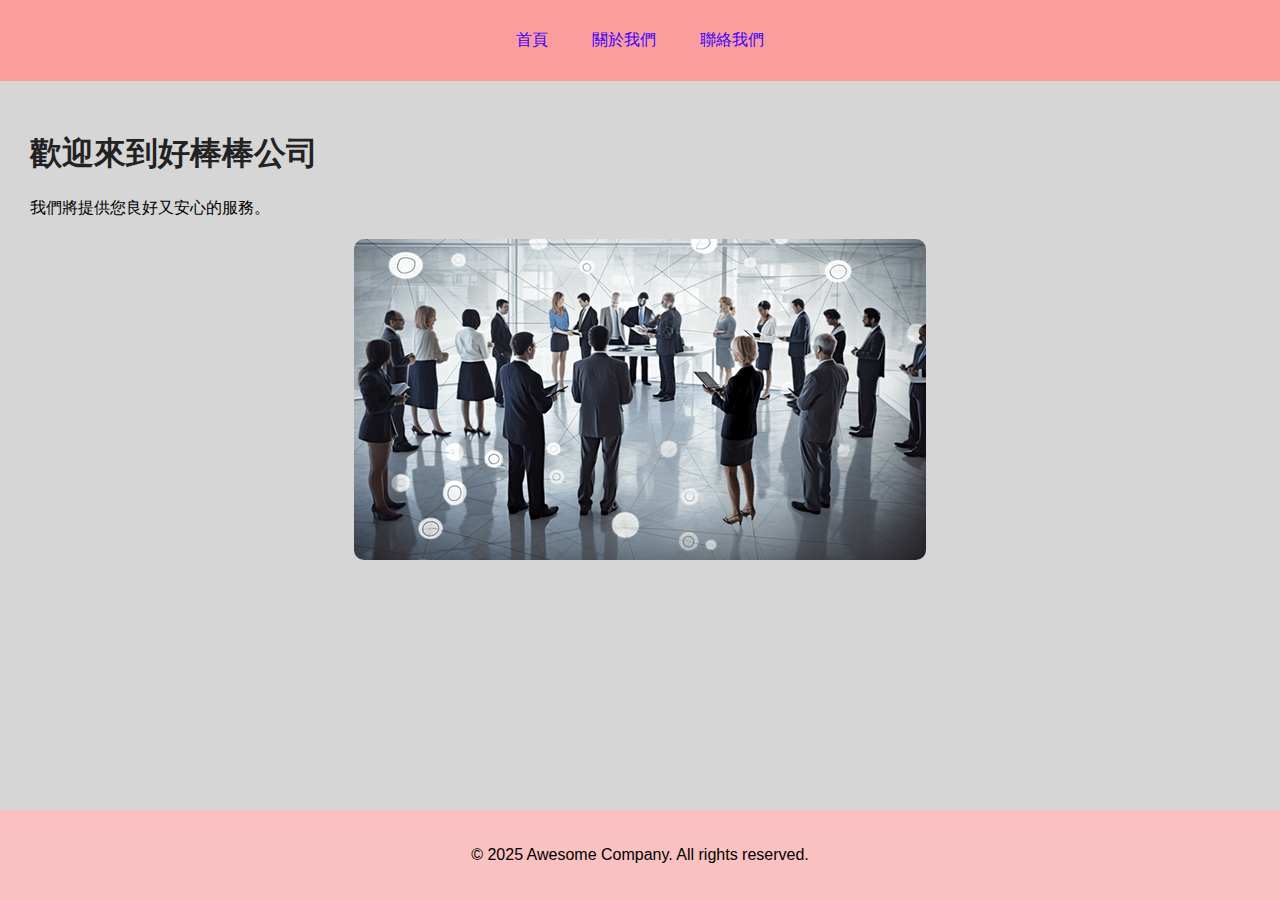
<file: 414631266/index.html>
<!DOCTYPE html> 
<html lang="zh-Hant"> 

<head>
    <meta charset="UTF-8"> 
    <title>好棒棒公司 - 首頁</title> 
    <link rel="stylesheet" href="style.css"> 
</head>

<body> 
    <header>
        <nav> 
            <a href="index.html">首頁</a> 
            <a href="about.html">關於我們</a> 
            <a href="contact.html">聯絡我們</a> 
        </nav>
    </header>

    <main>
        <h1>歡迎來到好棒棒公司</h1>
        <p>我們將提供您良好又安心的服務。</p> 
        
        <img src="images/index.jpg" alt="公司形象圖">
    </main>

    <footer>
        <p>© 2025 Awesome Company. All rights reserved.</p> 
    </footer>

</body>
</html>
</file>
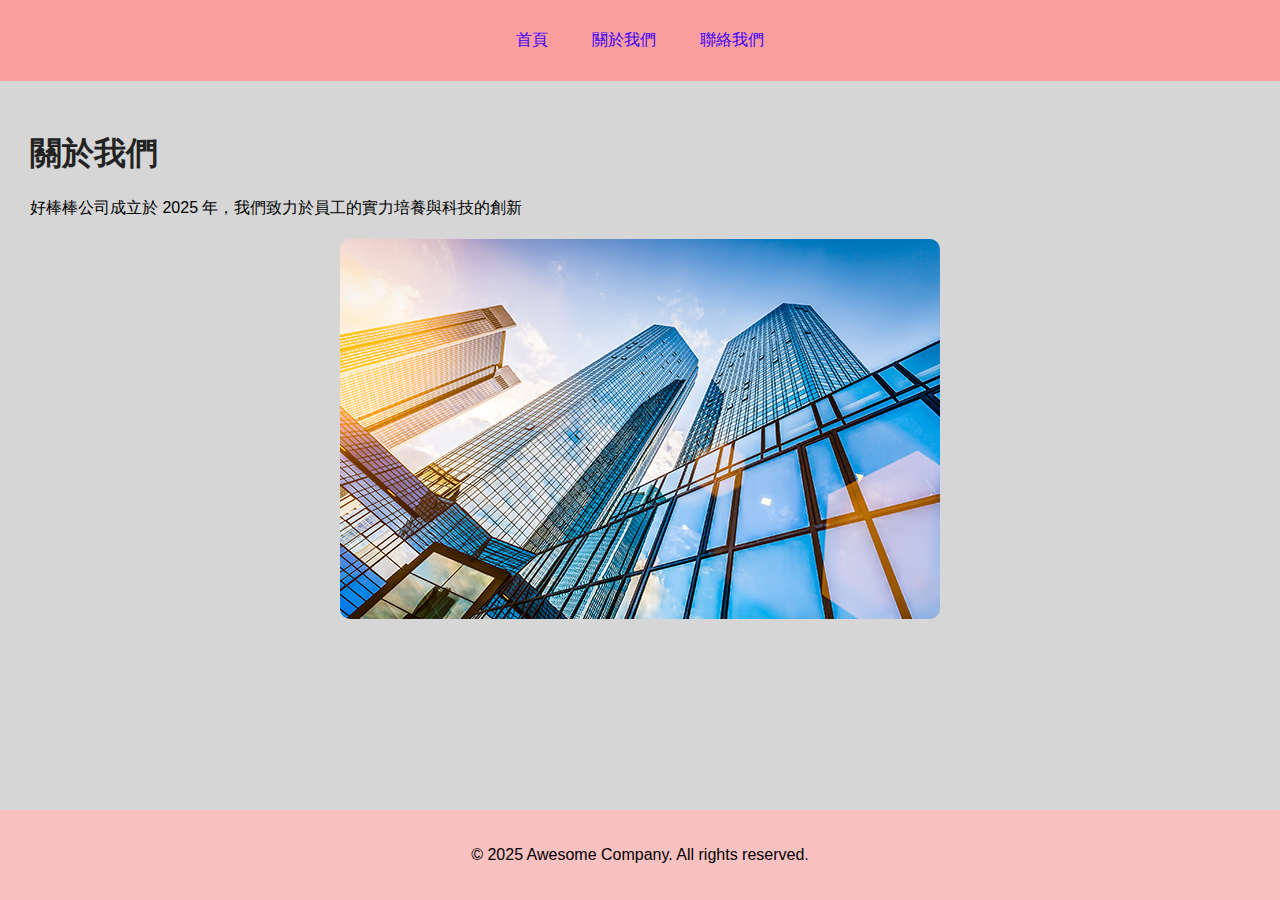
<file: 414631266/about.html>
<!DOCTYPE html> 
<html lang="zh-Hant"> 

<head>
    <meta charset="UTF-8"> 
    <title>好棒棒公司 - 關於我們</title> 
    <link rel="stylesheet" href="style.css">
</head>

<body> 
    <header>
        <nav> 
            <a href="index.html">首頁</a> 
            <a href="about.html">關於我們</a>
            <a href="contact.html">聯絡我們</a> 
        </nav>
    </header>

    <main>
        <h1>關於我們</h1> 
        
        <p>好棒棒公司成立於 2025 年，我們致力於員工的實力培養與科技的創新</p>
       

        <img src="images/about.jpg" alt="團隊照片">

    </main>

    <footer>
        <p>© 2025 Awesome Company. All rights reserved.</p> 
    </footer>

</body>
</html>
</file>
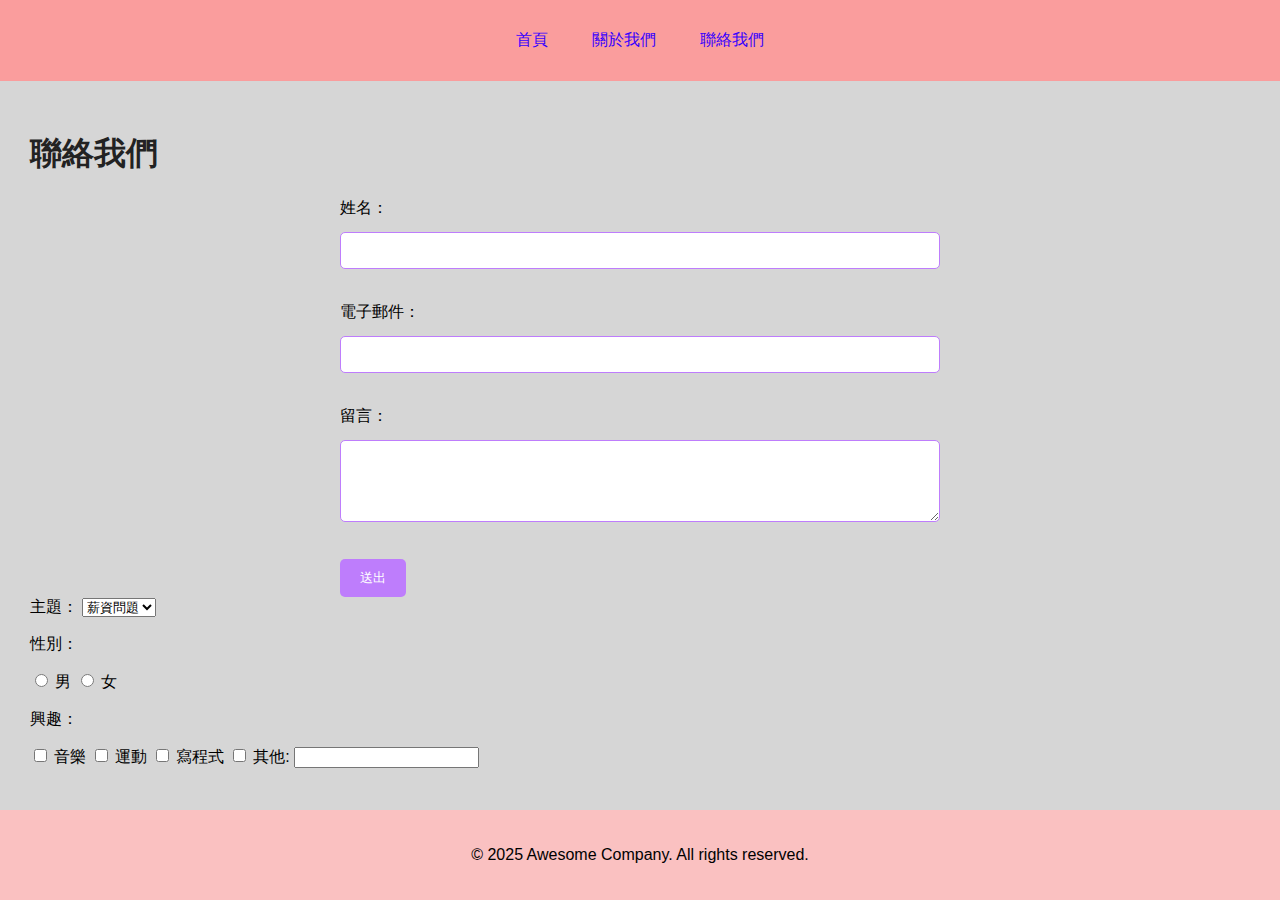
<file: 414631266/contact.html>
<!DOCTYPE html>
<html lang="zh-Hant">

<head>
    <meta charset="UTF-8"> 
    <title>好棒棒公司 - 聯絡我們</title>
    <link rel="stylesheet" href="style.css"> 
</head>

<body>
    <header>
        <nav> 
            <a href="index.html">首頁</a> 
            <a href="about.html">關於我們</a> 
            <a href="contact.html">聯絡我們</a> 
        </nav>
    </header>

    <main>
        <h1>聯絡我們</h1> 
        <form>
            
            <label for="name">姓名：</label>
            <input type="text" id="name" name="name">
            <br><br>
           

            <label for="email">電子郵件：</label>
            <input type="email" id="email" name="email">
            <br><br>


            <label for="message">留言：</label><br>
            <textarea id="message" name="message" rows="4" cols="30"></textarea>
            <br><br>


            <button type="submit">送出</button>
        </form>

<label for="subject">主題：</label>

<select id="subject" name="subject">
  <option value="question">薪資問題</option>
  <option value="homework">作業問題</option>
  <option value="other">其他</option>
</select>

<p>性別：</p>
<input type="radio" id="male" name="gender" value="male">
<label for="male">男</label>
<input type="radio" id="female" name="gender" value="female">
<label for="female">女</label>

<p>興趣：</p>
<input type="checkbox" id="music" name="interest" value="music">
<label for="music">音樂</label>
<input type="checkbox" id="sports" name="interest" value="sports">
<label for="sports">運動</label>
<input type="checkbox" id="coding" name="interest" value="coding">
<label for="coding">寫程式</label>
<input type="checkbox" id="other" name="interest" value="other">
<label for="coding">其他: <input type="text" id="空格" name="空格"></label>

    </main>

    
    <footer>
        <p>© 2025 Awesome Company. All rights reserved.</p> 
    </footer>

</body>
</html>
</file>
<file: 414631266/style.css>
/* 針對整體頁面 */
html, body {
    height:100%; /* 高度 */
    margin:0; /* 外框距 */
    padding:0; /* 內框距 */
    display: flex; /* flex排版 */
    flex-direction: column; /* 垂直排列（header → main → footer） */
    font-family: "Noto Sans TC",sans-serif; /* 思源黑體字型 */
    background-color: rgb(214, 214, 214); /* 背景顏色 */
    color: rgb(0, 0, 0); /* 字的顏色 */
}

/* 首頁區塊 */
header {
    background-color: rgb(250, 157, 157); /* 粉色背景 */
    padding: 30px; /* 周圍內距 */
    text-align: center; /* 內容置中 */
}

/* 導覽列連結樣式 */
nav a {
    margin:0 20px; /* 左右間距 */
    text-decoration: none; /* 移除底線 */
    color: rgb(55, 0, 255); /* 藍色文字 */
}

/* 主內容 */
main {
    flex: 1; /* 撐開所有可用空間，讓 footer 貼底 */
    padding: 30px; /* 四周內距 */
}

/* 主標題樣式 h1 */
h1 {
    color: #222222;   /* 突顯標題 */
}

/* 圖片樣式 */
img {
    display: block; /* 變成區塊元素 */
    max-width: 100%; /* 圖片不超過容器寬度 */
    height: auto; /* 高度自動等比例縮放 */
    margin: 20px auto; /* 垂直間距 + 水平置中 */
    border-radius: 10px; /* 圓角 */
}

/* 表單欄位 */
form input,
form textarea {
    width: 100%; /* 滿版寬度 */
    padding: 10px; /* 內距 */
    margin-top: 5px;
    margin-bottom: 15px;
    border: 1px solid #be7dfc;  /* 邊框 */
    border-radius: 5px; /* 圓角邊框 */
    box-sizing: border-box;  /* 包含 padding 不超出寬度 */
}

/* 表單按鈕樣式 */
form button {
    padding: 10px 20px; /* 上下10px、左右20px 內距 */
    background-color: #be7dfc; /* 背景 */
    color: rgb(255, 255, 255); /* 文字 */
    border: none; /* 移除邊框 */
    border-radius: 5px; /* 圓角 */
    cursor: pointer; /* 滑鼠變成小手指 */
}

/* 頁尾 */
footer {
    background-color: rgb(250, 193, 193); /* 背景 */
    text-align: center;  /* 置中對齊 */
    padding: 20px; /* 四周內距 */
}


/* 下拉選單 <select> 的樣式設定 */
form select {
    width: 100%; /* 滿版寬度，與其他欄位一致 */
    padding: 10px; /* 內距，讓字不要貼邊 */
    margin-top: 5px;  /* 與上一個元素的距離 */
    margin-bottom: 15px; /* 與下一個元素的距離 */
    border: 1px solid #be7dfc; /* 邊框 */
    border-radius: 5px;  /* 圓角邊框 */
    box-sizing: border-box; /* padding 不會讓元素變寬 */
    background-color: #fff; /* 背景設為白色 */
}

/* 單選 <radio> 和多選 <checkbox> 的基本樣式 */
form input[type="radio"],
form input[type="checkbox"] {
    width: auto; /* 不要跟 text 一樣滿版 */
    margin-right: 5px; /* 和文字（label）之間留一點空隙 */
    vertical-align: middle; /* 與文字垂直對齊 */
}

/* 單選與多選標籤的排版美化 */
form p {
    margin-top: 15px; /* 與上一區塊間距 */
    margin-bottom: 5px; /* 與下方選項靠近一點 */
    font-weight: bold; /* 加粗提示標題 */
}

/* 所有 label 標籤的統一設定 */
form label {
    display: inline-block; /* 讓 label 成為可對齊的區塊 */
    margin-bottom: 8px; /* 與下一個欄位留空 */
}

/* 表單整體排版設定（可選）*/
form {
    max-width: 600px; /* 表單最大寬度 */
    margin: 0 auto; /* 水平置中（上下不設限）*/
}
</file>
